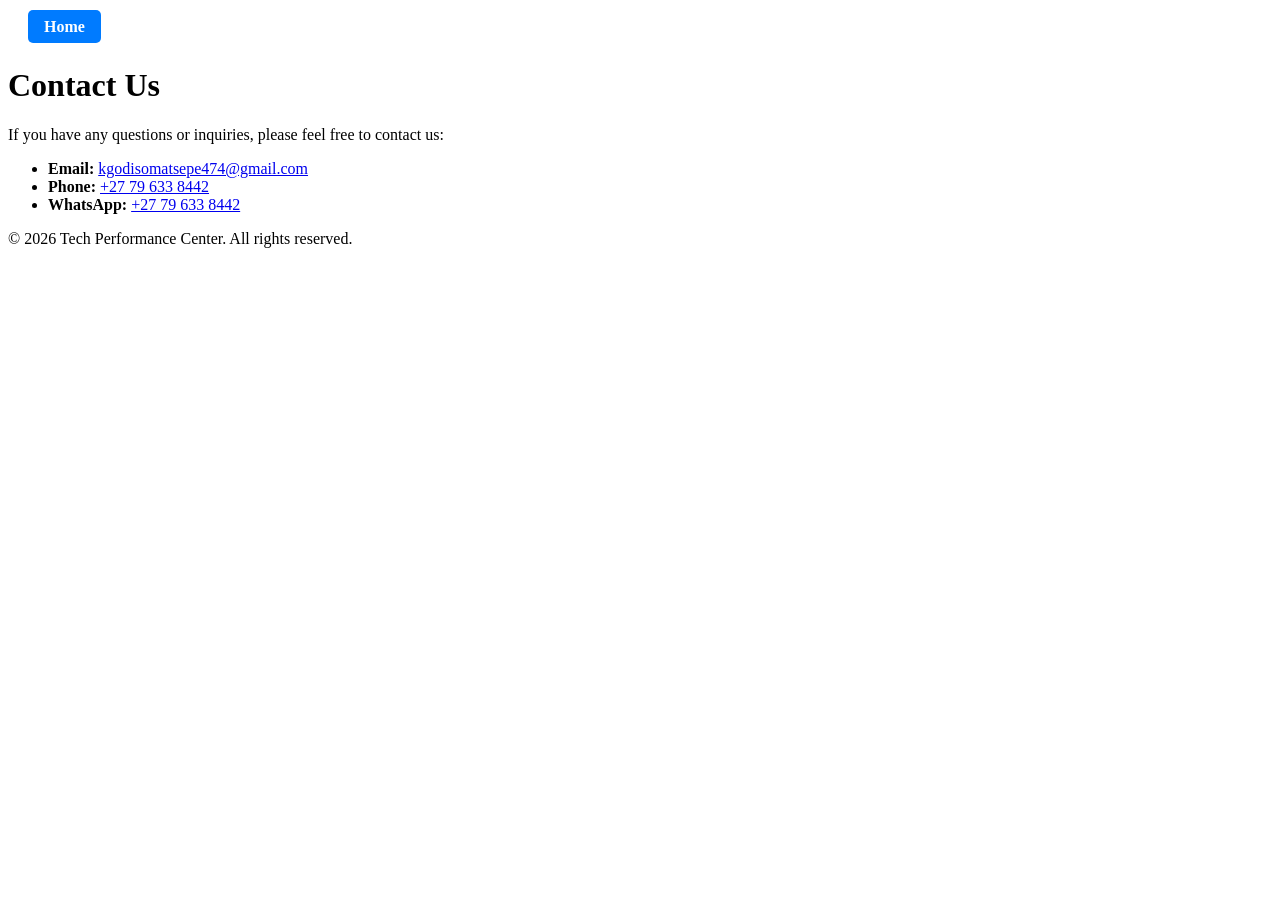
<file: contacts.html>
<!DOCTYPE html>
<html lang="en">
<head>
  <meta charset="UTF-8">
  <meta name="viewport" content="width=device-width, initial-scale=1.0">
  <title>Contact Us</title>
  <link rel="stylesheet" href="style.css">
</head>

<body>

  <header>
    <nav>
      <a href="/index.html" class="btn">Home</a>
    </nav>
  </header>

  <main>
    <h1>Contact Us</h1>

    <p>If you have any questions or inquiries, please feel free to contact us:</p>

    <ul>
      <li>
        <strong>Email:</strong>
        <a href="mailto:kgodisomatsepe474@gmail.com">
          kgodisomatsepe474@gmail.com
        </a>
      </li>

      <li>
        <strong>Phone:</strong>
        <a href="tel:+27796338442">
          +27 79 633 8442
        </a>
      </li>

      <li>
        <strong>WhatsApp:</strong>
        <a href="https://wa.me/27796338442">
          +27 79 633 8442
        </a>
      </li>
    </ul>
  </main>

  <footer>
    <p>&copy; 2026 Tech Performance Center. All rights reserved.</p>
  </footer>

</body>
</html>
</file>
<file: style.css>
header {
    display: flex;
    justify-content: space-between;
    align-items: center;
    padding: 10px 20px;
}

#title {
    margin: 0;
}

#title a {
    color: blue;
    font-size: 25px;
    text-decoration: none;
}

nav a {
    padding: 8px 16px;
    background-color: #007bff;
    color: white;
    text-decoration: none;
    border-radius: 5px;
    font-weight: bold;
}

nav a:hover {
    background-color: #0056b3;
}
</file>
